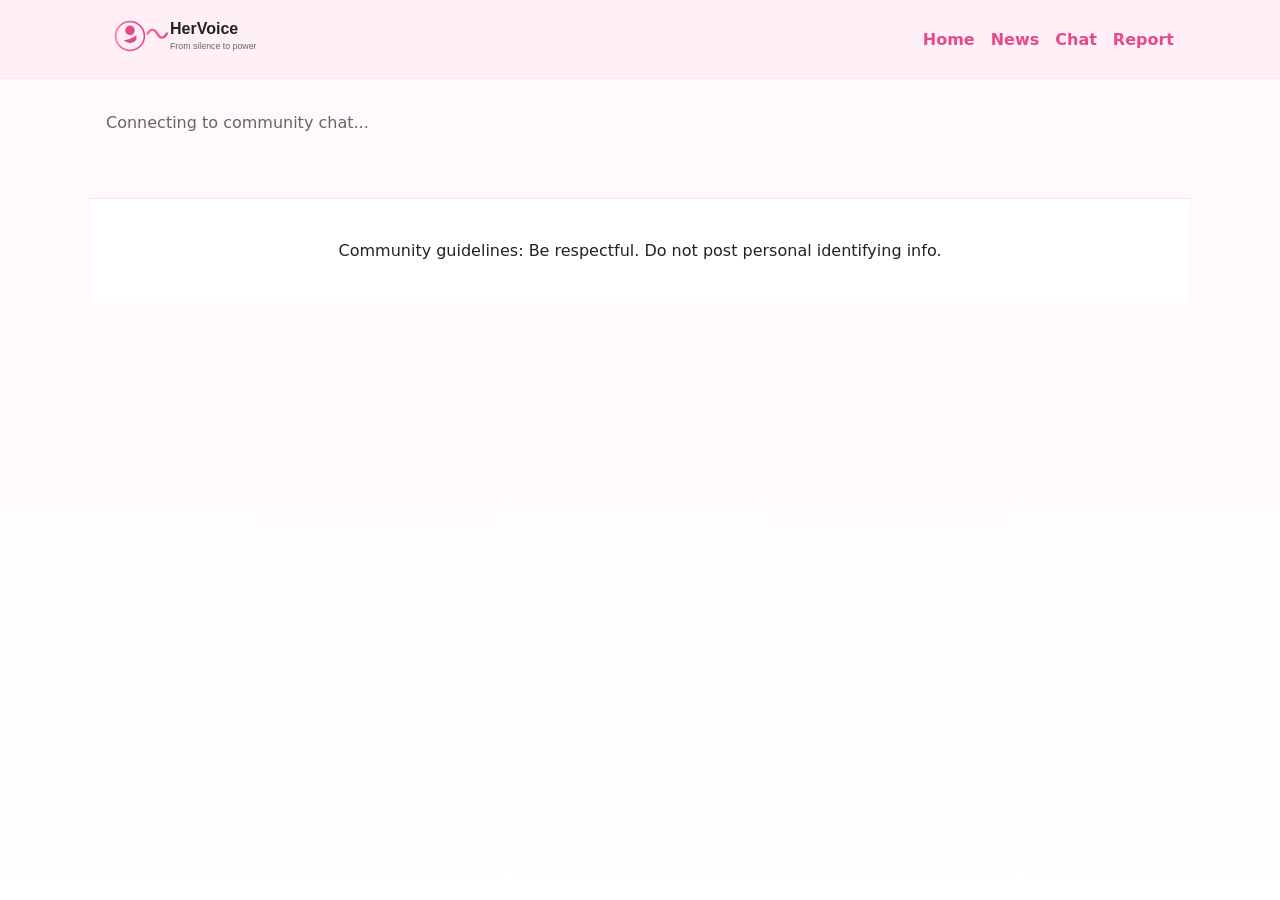
<file: chat.html>
<!doctype html>
<html lang="en">
<head>
  <meta charset="utf-8" />
  <meta name="viewport" content="width=device-width,initial-scale=1" />
  <title>HerVoice — Chat</title>
  <link rel="stylesheet" href="css/styles.css" />
</head>
<body>
  <header class="site-header">
    <div class="container header-inner">
      <a class="logo" href="index.html"><img src="assets/logo.svg" alt="HerVoice logo" /></a>
      <nav class="main-nav"><a href="index.html">Home</a><a href="news.html">News</a><a href="chat.html">Chat</a><a href="report.html">Report</a></nav>
    </div>
  </header>

  <main class="container">
    <!-- Chat UI created by JS prototype -->
    <p class="lead">Connecting to community chat...</p>
  </main>

  <footer class="site-footer container"><p style="text-align:center">Community guidelines: Be respectful. Do not post personal identifying info.</p></footer>

  <script src="js/main.js" defer></script>
</body>
</html>
</file>
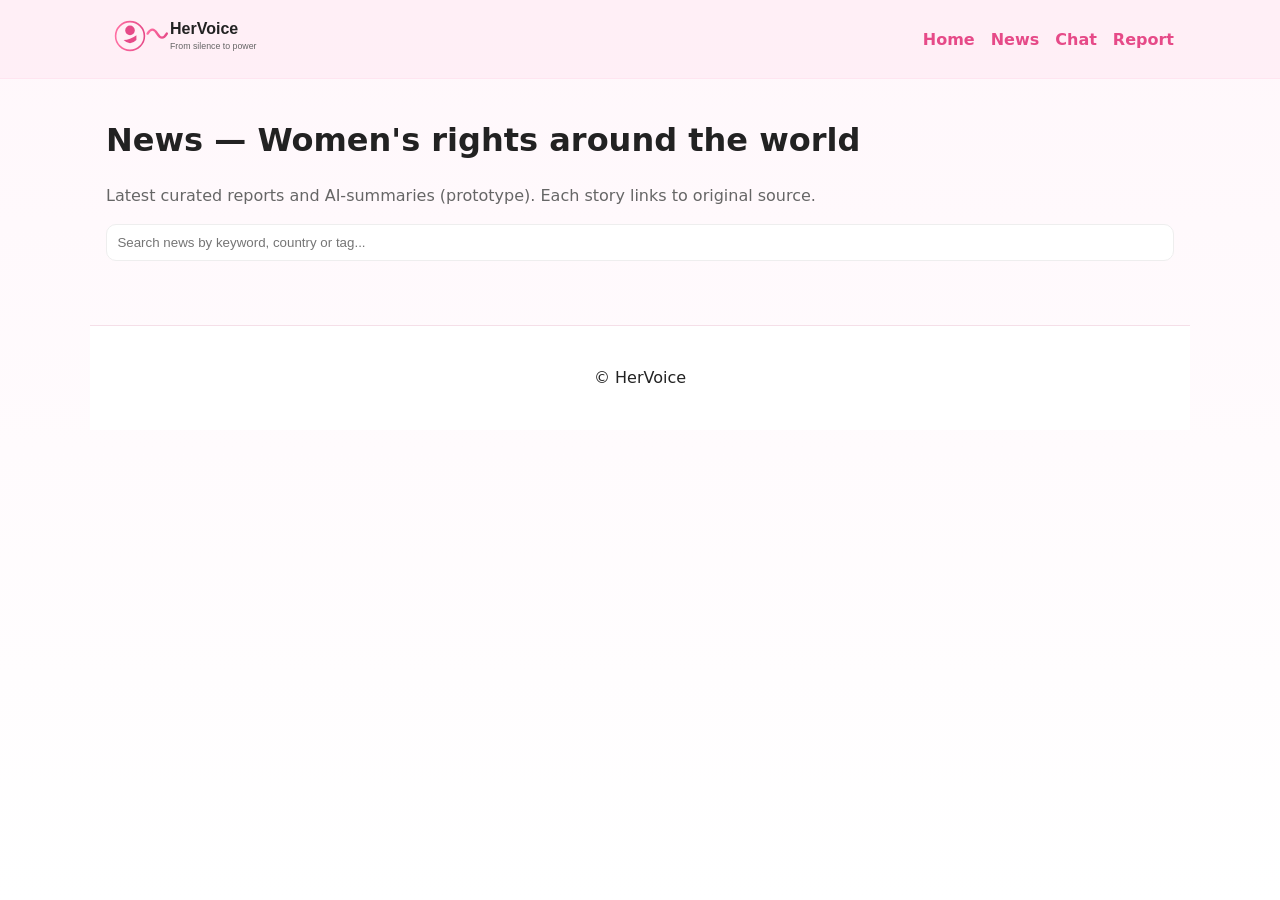
<file: news.html>
<!doctype html>
<html lang="en">
<head>
  <meta charset="utf-8" />
  <meta name="viewport" content="width=device-width,initial-scale=1" />
  <title>HerVoice — News</title>
  <link rel="stylesheet" href="css/styles.css" />
</head>
<body>
  <header class="site-header">
    <div class="container header-inner">
      <a class="logo" href="index.html"><img src="assets/logo.svg" alt="HerVoice logo" /></a>
      <nav class="main-nav"><a href="index.html">Home</a><a href="news.html">News</a><a href="chat.html">Chat</a><a href="report.html">Report</a></nav>
    </div>
  </header>

  <main class="container">
    <h1>News — Women's rights around the world</h1>
    <p class="lead">Latest curated reports and AI-summaries (prototype). Each story links to original source.</p>
    <input id="newsSearch" type="search" placeholder="Search news by keyword, country or tag..." />
    <div id="newsList" class="news-grid" style="margin-top:1rem"></div>
  </main>

  <footer class="site-footer container"><p style="text-align:center">© HerVoice</p></footer>

  <div id="modal" class="modal" aria-hidden="true"><div class="modal-content" role="dialog"><button id="modalClose" class="modal-close">✕</button><div id="modalBody"></div></div></div>

  <script src="js/main.js" defer></script>
</body>
</html>
</file>
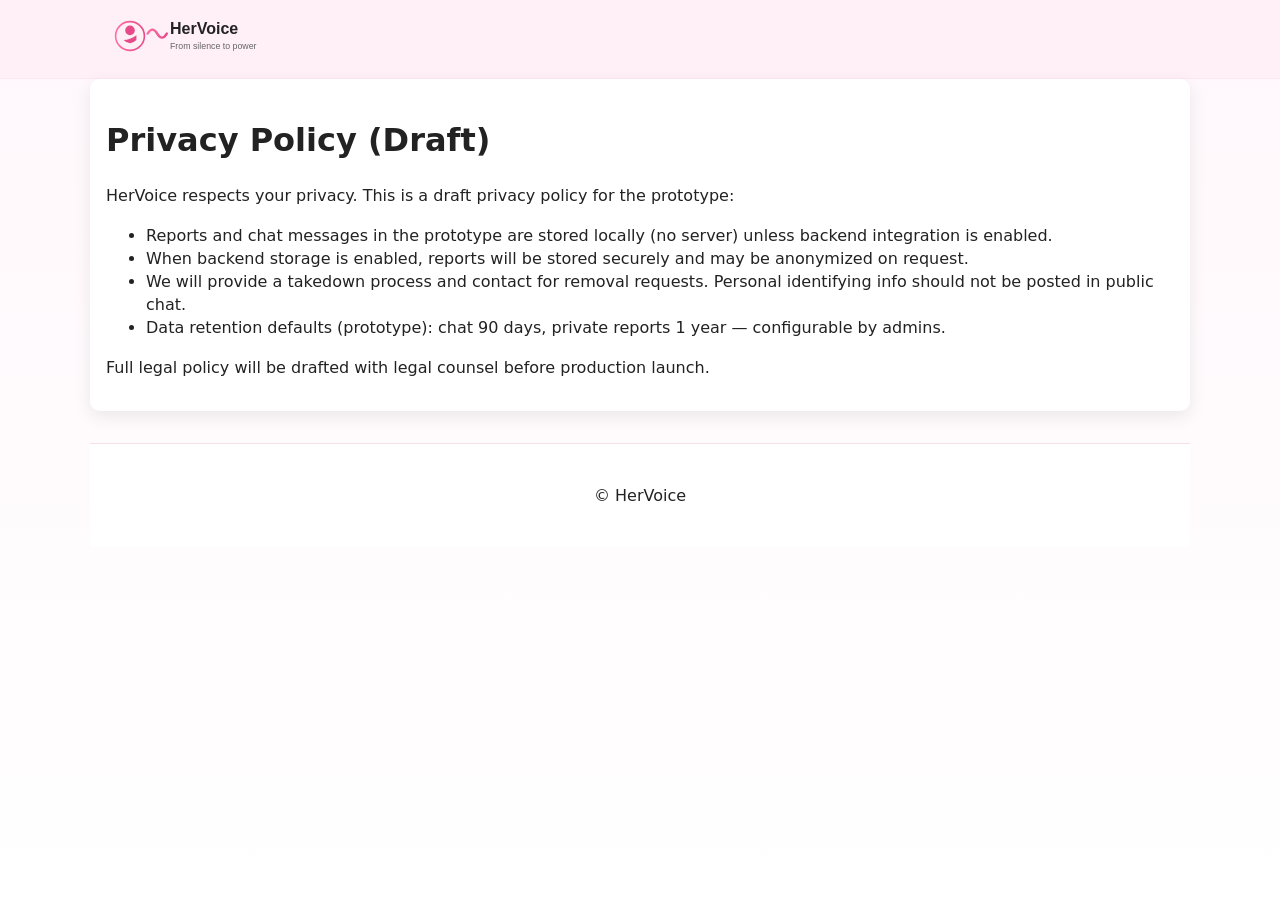
<file: privacy.html>
<!doctype html>
<html lang="en">
<head>
  <meta charset="utf-8" />
  <meta name="viewport" content="width=device-width,initial-scale=1" />
  <title>HerVoice — Privacy Policy</title>
  <link rel="stylesheet" href="css/styles.css" />
</head>
<body>
  <header class="site-header"><div class="container header-inner"><a class="logo" href="index.html"><img src="assets/logo.svg" alt="HerVoice" /></a></div></header>

  <main class="container card">
    <h1>Privacy Policy (Draft)</h1>
    <p>HerVoice respects your privacy. This is a draft privacy policy for the prototype:</p>
    <ul>
      <li>Reports and chat messages in the prototype are stored locally (no server) unless backend integration is enabled.</li>
      <li>When backend storage is enabled, reports will be stored securely and may be anonymized on request.</li>
      <li>We will provide a takedown process and contact for removal requests. Personal identifying info should not be posted in public chat.</li>
      <li>Data retention defaults (prototype): chat 90 days, private reports 1 year — configurable by admins.</li>
    </ul>
    <p>Full legal policy will be drafted with legal counsel before production launch.</p>
  </main>

  <footer class="site-footer container"><p style="text-align:center">© HerVoice</p></footer>
</body>
</html>
</file>
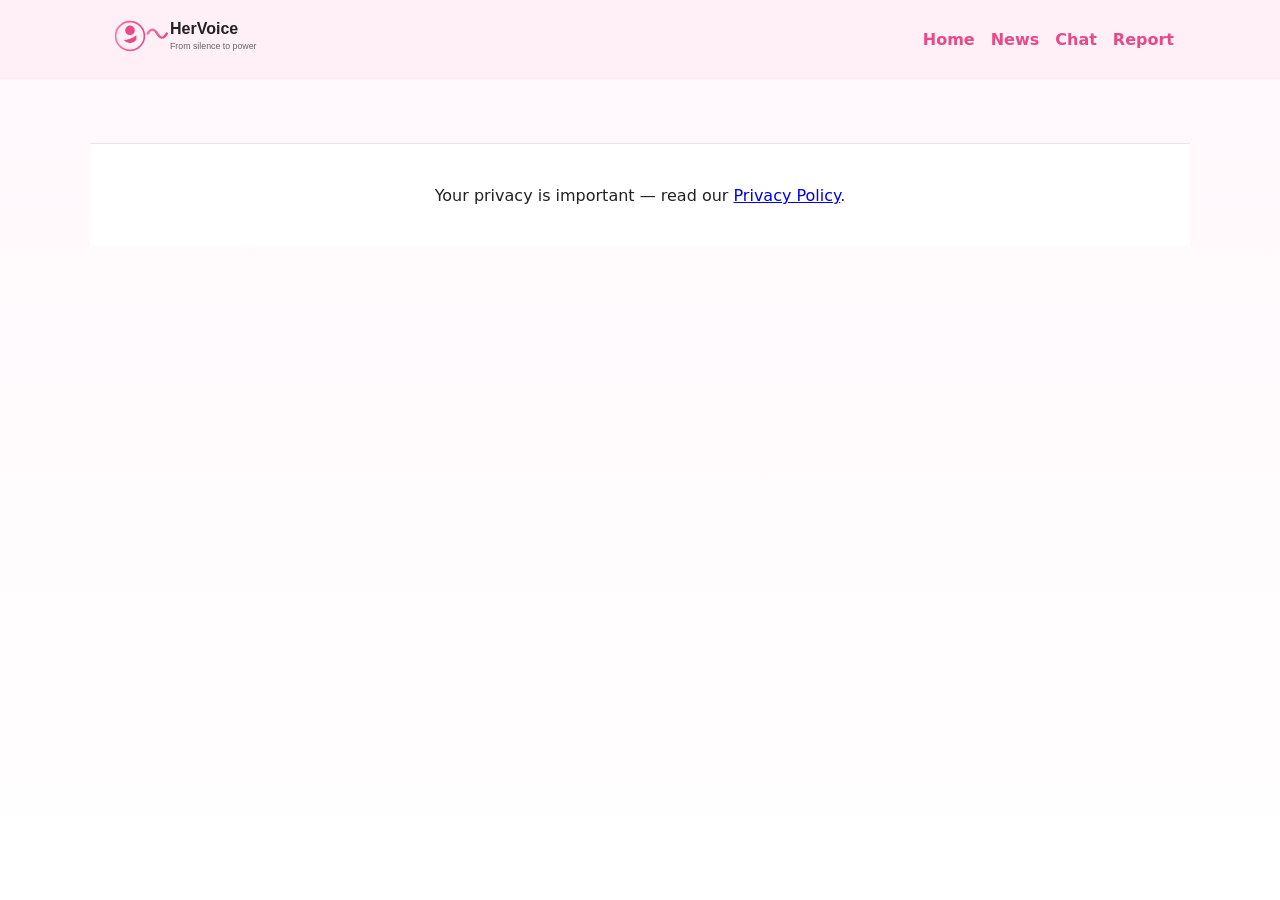
<file: report.html>
<!doctype html>
<html lang="en">
<head>
  <meta charset="utf-8" />
  <meta name="viewport" content="width=device-width,initial-scale=1" />
  <title>HerVoice — Report</title>
  <link rel="stylesheet" href="css/styles.css" />
</head>
<body>
  <header class="site-header">
    <div class="container header-inner">
      <a class="logo" href="index.html"><img src="assets/logo.svg" alt="HerVoice logo" /></a>
      <nav class="main-nav"><a href="index.html">Home</a><a href="news.html">News</a><a href="chat.html">Chat</a><a href="report.html">Report</a></nav>
    </div>
  </header>

  <main class="container">
    <!-- Report form UI created by js/main.js prototype -->
  </main>

  <footer class="site-footer container"><p style="text-align:center">Your privacy is important — read our <a href="privacy.html">Privacy Policy</a>.</p></footer>

  <script src="js/main.js" defer></script>
</body>
</html>
</file>
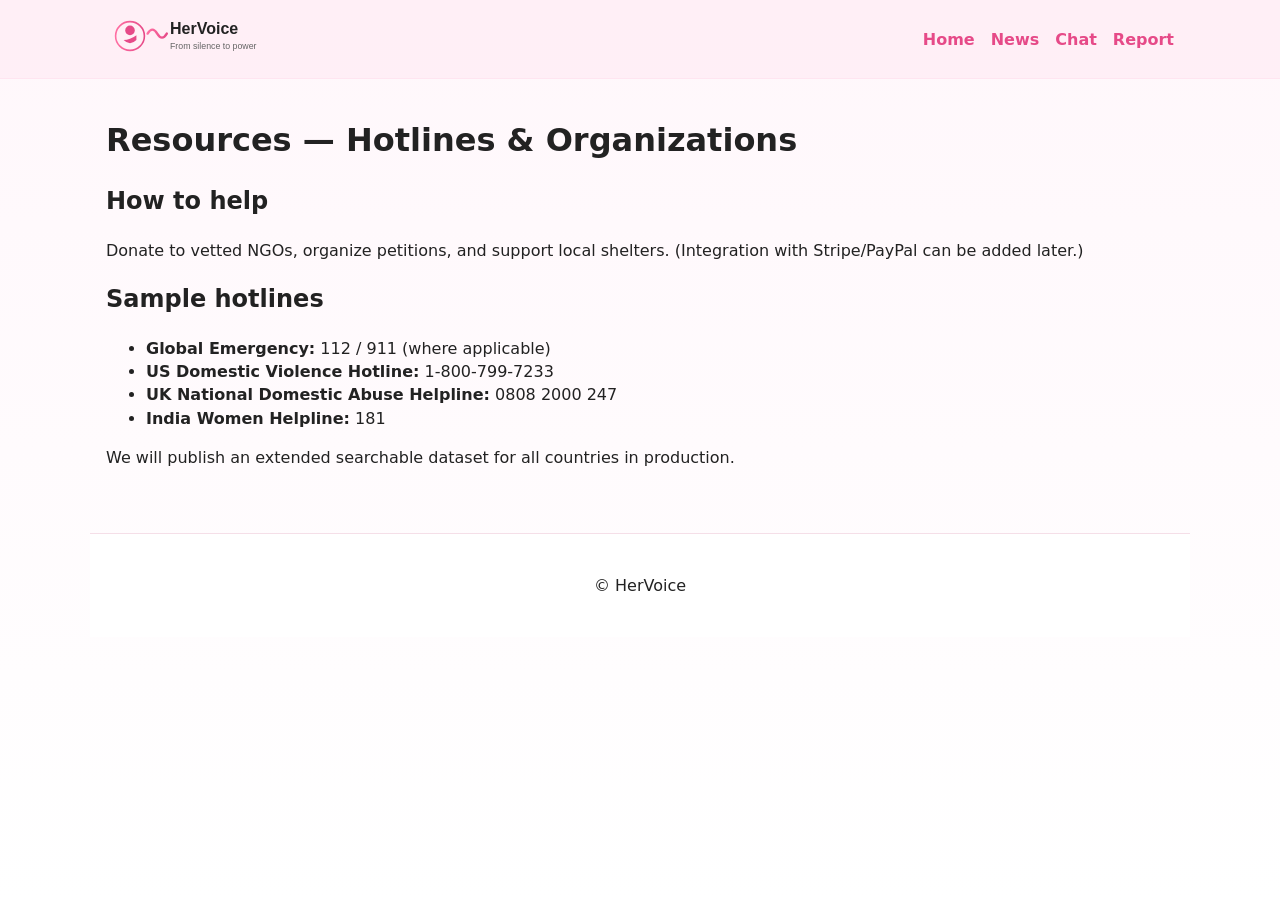
<file: resources.html>
<!doctype html>
<html lang="en">
<head>
  <meta charset="utf-8" />
  <meta name="viewport" content="width=device-width,initial-scale=1" />
  <title>HerVoice — Resources</title>
  <link rel="stylesheet" href="css/styles.css" />
</head>
<body>
  <header class="site-header"><div class="container header-inner"><a class="logo" href="index.html"><img src="assets/logo.svg" alt="HerVoice" /></a><nav class="main-nav"><a href="index.html">Home</a><a href="news.html">News</a><a href="chat.html">Chat</a><a href="report.html">Report</a></nav></div></header>

  <main class="container">
    <h1>Resources — Hotlines & Organizations</h1>
    <section id="donate">
      <h2>How to help</h2>
      <p>Donate to vetted NGOs, organize petitions, and support local shelters. (Integration with Stripe/PayPal can be added later.)</p>
    </section>

    <section id="hotlines">
      <h2>Sample hotlines</h2>
      <ul>
        <li><strong>Global Emergency:</strong> 112 / 911 (where applicable)</li>
        <li><strong>US Domestic Violence Hotline:</strong> 1-800-799-7233</li>
        <li><strong>UK National Domestic Abuse Helpline:</strong> 0808 2000 247</li>
        <li><strong>India Women Helpline:</strong> 181</li>
      </ul>
      <p>We will publish an extended searchable dataset for all countries in production.</p>
    </section>
  </main>

  <footer class="site-footer container"><p style="text-align:center">© HerVoice</p></footer>
</body>
</html>
</file>
<file: css/styles.css>
:root{
  --pink-100: #ffeef8;
  --pink-200: #ffcce8;
  --pink-500: #ff6fa3;
  --pink-700: #e64a88;
  --bg: #fff7fb;
  --text: #222;
  --muted: #666;
  --accent: #ff6fa3;
  --max-width: 1100px;
  --radius: 10px;
  --card-shadow: 0 6px 18px rgba(0,0,0,0.08);
  font-family: Inter, system-ui, -apple-system, "Segoe UI", Roboto, "Helvetica Neue", Arial;
}

*{box-sizing:border-box}
html,body{height:100%}
body{
  margin:0;
  background:linear-gradient(180deg,var(--bg),#fff);
  color:var(--text);
  -webkit-font-smoothing:antialiased;
  -moz-osx-font-smoothing:grayscale;
  line-height:1.45;
}

.container{
  max-width:var(--max-width);
  margin:0 auto;
  padding:1rem;
}

.site-header{
  background:rgba(255,111,163,0.06);
  border-bottom:1px solid rgba(255,111,163,0.08);
  position:sticky;
  top:0;
  z-index:20;
}
.header-inner{display:flex;align-items:center;justify-content:space-between;padding:0.75rem 1rem}
.logo img{height:48px}
.main-nav a{margin-left:1rem;color:var(--pink-700);text-decoration:none;font-weight:600}
.main-nav a:hover{text-decoration:underline}

.hero{
  padding:2rem 0;
}
.hero-grid{display:grid;grid-template-columns:1fr 420px;gap:2rem;align-items:center}
.hero-text h1{margin:0;font-size:2.25rem;color:var(--pink-700)}
.tagline{font-weight:700;color:var(--pink-500);margin:0.5rem 0}
.lead{color:var(--muted)}

.btn{display:inline-block;padding:0.55rem 0.9rem;border-radius:8px;background:#fff;border:1px solid rgba(0,0,0,0.06);text-decoration:none;color:var(--pink-700);font-weight:600;margin-right:0.5rem}
.btn.primary{background:var(--pink-500);color:white;border:none}
.btn.outline{background:transparent;border:1px solid var(--pink-200);color:var(--pink-700)}
.btn.small{padding:0.4rem 0.6rem;font-size:0.9rem}

.hero-media img{width:100%;height:100%;object-fit:cover;border-radius:12px;box-shadow:var(--card-shadow);max-height:300px}

.quickbox{margin-top:1.5rem;padding:1rem;background:linear-gradient(90deg,var(--pink-100),#fff);border-radius:12px;box-shadow:var(--card-shadow)}
.quickbox-grid{display:grid;grid-template-columns:1fr 1fr 1fr;gap:1rem}

.card{background:white;padding:1rem;border-radius:10px;box-shadow:var(--card-shadow)}
.contact-list{margin-top:0.75rem}
.contact-item{padding:0.6rem;border-radius:8px;background:linear-gradient(90deg,#fff,#fff);margin-bottom:0.5rem;border:1px solid #f4d6e6}
.contact-item strong{display:block;color:var(--pink-700)}

.news{margin:2rem 0}
.controls{margin-bottom:1rem}
#newsSearch{width:100%;padding:0.65rem;border-radius:10px;border:1px solid #eee}

.news-grid{display:grid;grid-template-columns:repeat(auto-fill,minmax(260px,1fr));gap:1rem}
.news-card{background:white;border-radius:10px;padding:0.6rem;box-shadow:var(--card-shadow);display:flex;flex-direction:column;min-height:180px}
.news-card img{width:100%;height:120px;object-fit:cover;border-radius:8px}
.news-meta{font-size:0.85rem;color:var(--muted);margin-top:0.4rem}
.badge{display:inline-block;background:var(--pink-200);color:var(--pink-700);padding:0.2rem 0.5rem;border-radius:6px;margin-right:0.3rem;font-weight:600}

.site-footer{background:#fff;padding:1.5rem 0;margin-top:2rem;border-top:1px solid #f5dfe8}
.footer-grid{display:flex;gap:2rem;align-items:flex-start}
.logo-small{height:36px}
.copyright{text-align:center;padding:1rem;color:var(--muted)}

.modal{position:fixed;left:0;top:0;width:100%;height:100%;display:none;align-items:center;justify-content:center;background:rgba(0,0,0,0.45)}
.modal[aria-hidden="false"]{display:flex}
.modal-content{background:white;padding:1rem;border-radius:12px;max-width:720px;width:95%;max-height:85vh;overflow:auto;position:relative}
.modal-close{position:absolute;right:8px;top:8px;border:none;background:transparent;font-size:1.1rem}

@media (max-width:900px){
  .hero-grid{grid-template-columns:1fr; padding:0}
  .quickbox-grid{grid-template-columns:1fr}
  .footer-grid{flex-direction:column}
}
.sr-only{position:absolute!important;height:1px;width:1px;overflow:hidden;clip:rect(1px,1px,1px,1px);white-space:nowrap;border:0;padding:0;margin:-1px}
</file>
